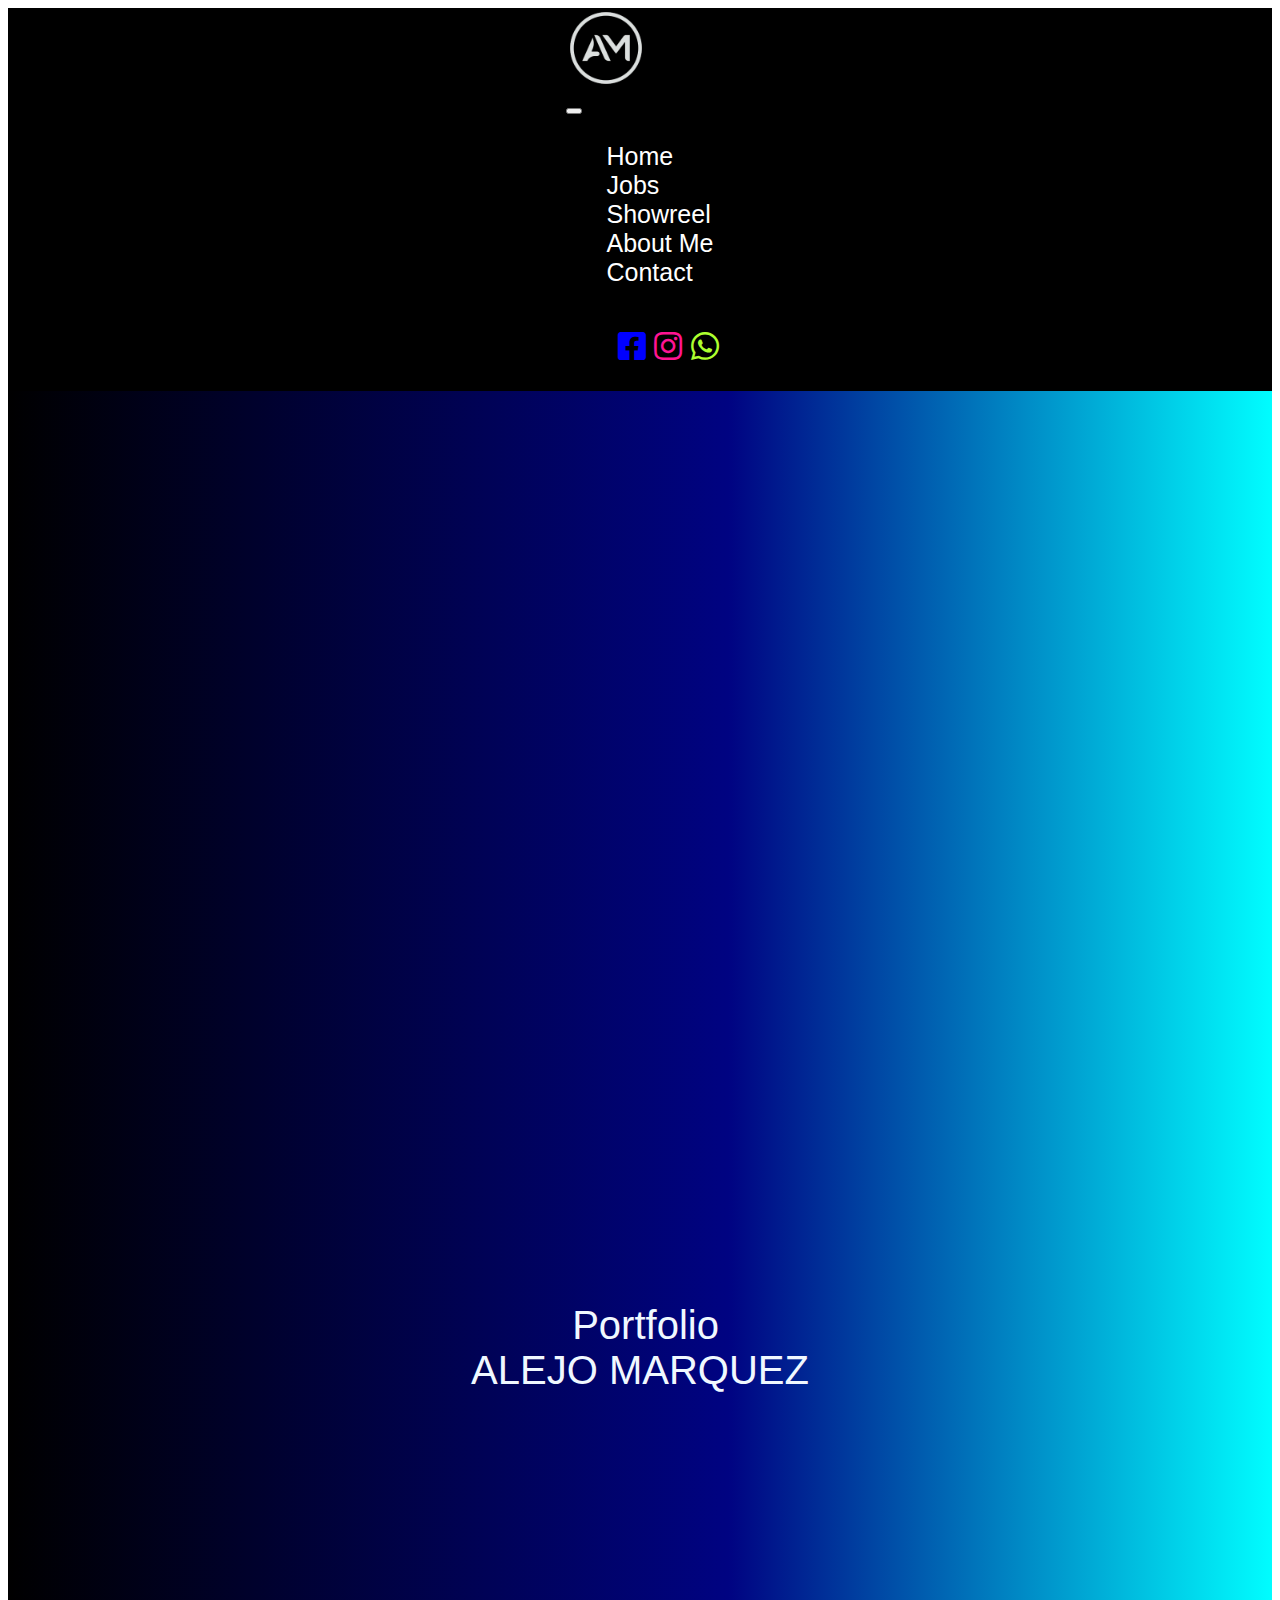
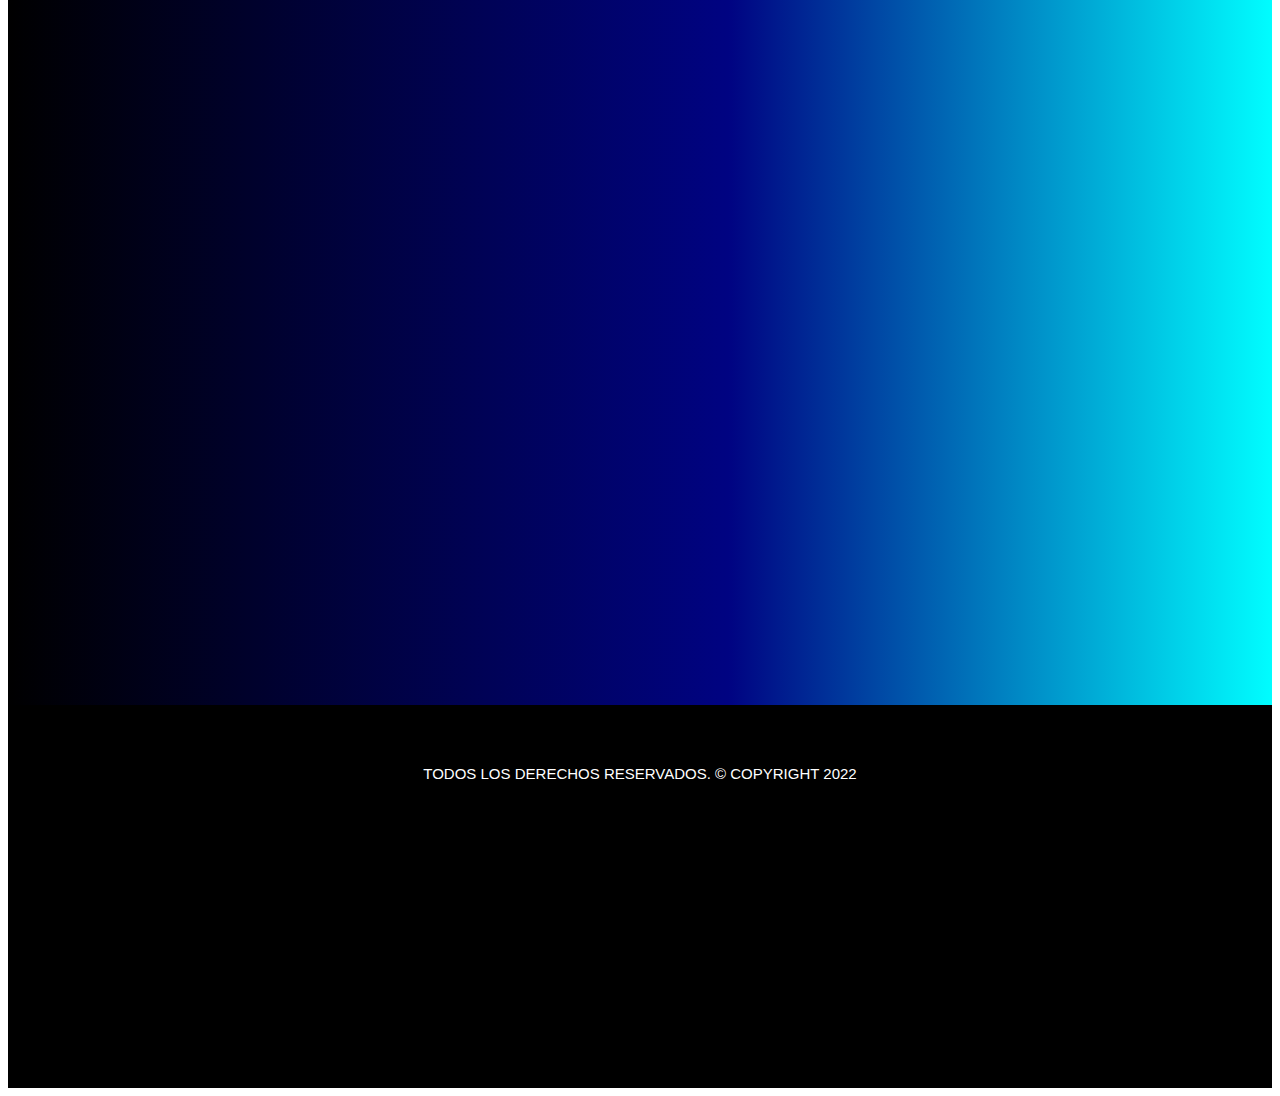
<file: index.html>
<!DOCTYPE html>
<html lang="es">
<head>
    <meta charset="UTF-8">
    <meta http-equiv="X-UA-Compatible" content="IE=edge">
    <meta name="viewport" content="width=device-width, initial-scale=1.0">
    <link rel="stylesheet" href="./CSS/style.css">
    <link rel="preconnect" href="https://fonts.googleapis.com">
    <link rel="preconnect" href="https://fonts.gstatic.com" crossorigin>
    <link href="https://fonts.googleapis.com/css2?family=Oswald:wght@200;300;400;500;600;700&display=swap" rel="stylesheet">
    <!-- bootstrap -->
    <link href="https://cdn.jsdelivr.net/npm/bootstrap@5.1.3/dist/css/bootstrap.min.css" rel="stylesheet" integrity="sha384-1BmE4kWBq78iYhFldvKuhfTAU6auU8tT94WrHftjDbrCEXSU1oBoqyl2QvZ6jIW3" crossorigin="anonymous">
    <!-- css -->
    <link rel="stylesheet" href="./FontAwesome/css/all.min.css">
    <title>Alejo Marquez</title>
</head>
<body class="gridContenedorIndex">
    <header class="hijoUnoIndex">
        <nav class="navbar navbar-expand-lg navbar-light navbar-dark padre">
            <div class="container-fluid">
                <li><a href="index.html" class="logo"><img src="./Imagenes/Logo.png" alt="Logo"></a></li>
              <button class="navbar-toggler" type="button" data-bs-toggle="collapse" data-bs-target="#navbarTogglerDemo03" aria-controls="navbarTogglerDemo03" aria-expanded="false" aria-label="Toggle navigation">
                <span class="navbar-toggler-icon"></span>
              </button>
              <div class="collapse navbar-collapse" id="navbarTogglerDemo03">
                <ul class="navbar-nav me-auto mx-auto mb-lg-0">
                    <li class="nav-item">
                        <a class="nav-link" aria-current="page" href="./index.html">Home</a>
                    </li>
                    <li class="nav-item">
                        <a class="nav-link" aria-current="page" href="./pages/jobs.html">Jobs</a>
                    </li>
                    <li class="nav-item">
                        <a class="nav-link" href="./pages/showreel.html">Showreel</a>
                    </li>
                    <li class="nav-item">
                        <a class="nav-link" href="./pages/aboutme.html">About Me</a>
                    </li>
                    <li class="nav-item">
                        <a class="nav-link" href="./pages/contact.html">Contact</a>
                    </li>
                </ul>
                <ul class="padre">
                    <!-- Redes sociales -->
                    <div class="redesSociales">
                        <a href="https://www.facebook.com/" target="_blank" class="facebook"><i class="fab fa-facebook-square"></i></a>
                        <a href="https://www.instagram.com/" target="_blank" class="instagram"><i class="fab fa-instagram"></i></a>
                        <a href="https://www.whatsapp.com/" target="_blank" class="whatsapp"><i class="fab fa-whatsapp"></i></a>
                    </div>
                </ul>
              </div>
            </div>
        </nav>
            
            
    </header>
    
    <section class="hijoDosIndex">
        <main class="padreFlex">                
                
            <pre><a href="./pages/jobs.html"> Portfolio
ALEJO MARQUEZ</a></pre>
                
        </main>
    </section>
    <footer class="hijoTresIndex">
        <p>Todos los derechos reservados. © Copyright 2022</p>
    </footer>

    <script src="https://cdn.jsdelivr.net/npm/@popperjs/core@2.10.2/dist/umd/popper.min.js" integrity="sha384-7+zCNj/IqJ95wo16oMtfsKbZ9ccEh31eOz1HGyDuCQ6wgnyJNSYdrPa03rtR1zdB" crossorigin="anonymous"></script>
    <script src="https://cdn.jsdelivr.net/npm/bootstrap@5.1.3/dist/js/bootstrap.min.js" integrity="sha384-QJHtvGhmr9XOIpI6YVutG+2QOK9T+ZnN4kzFN1RtK3zEFEIsxhlmWl5/YESvpZ13" crossorigin="anonymous"></script>

</body>

</html>
</file>
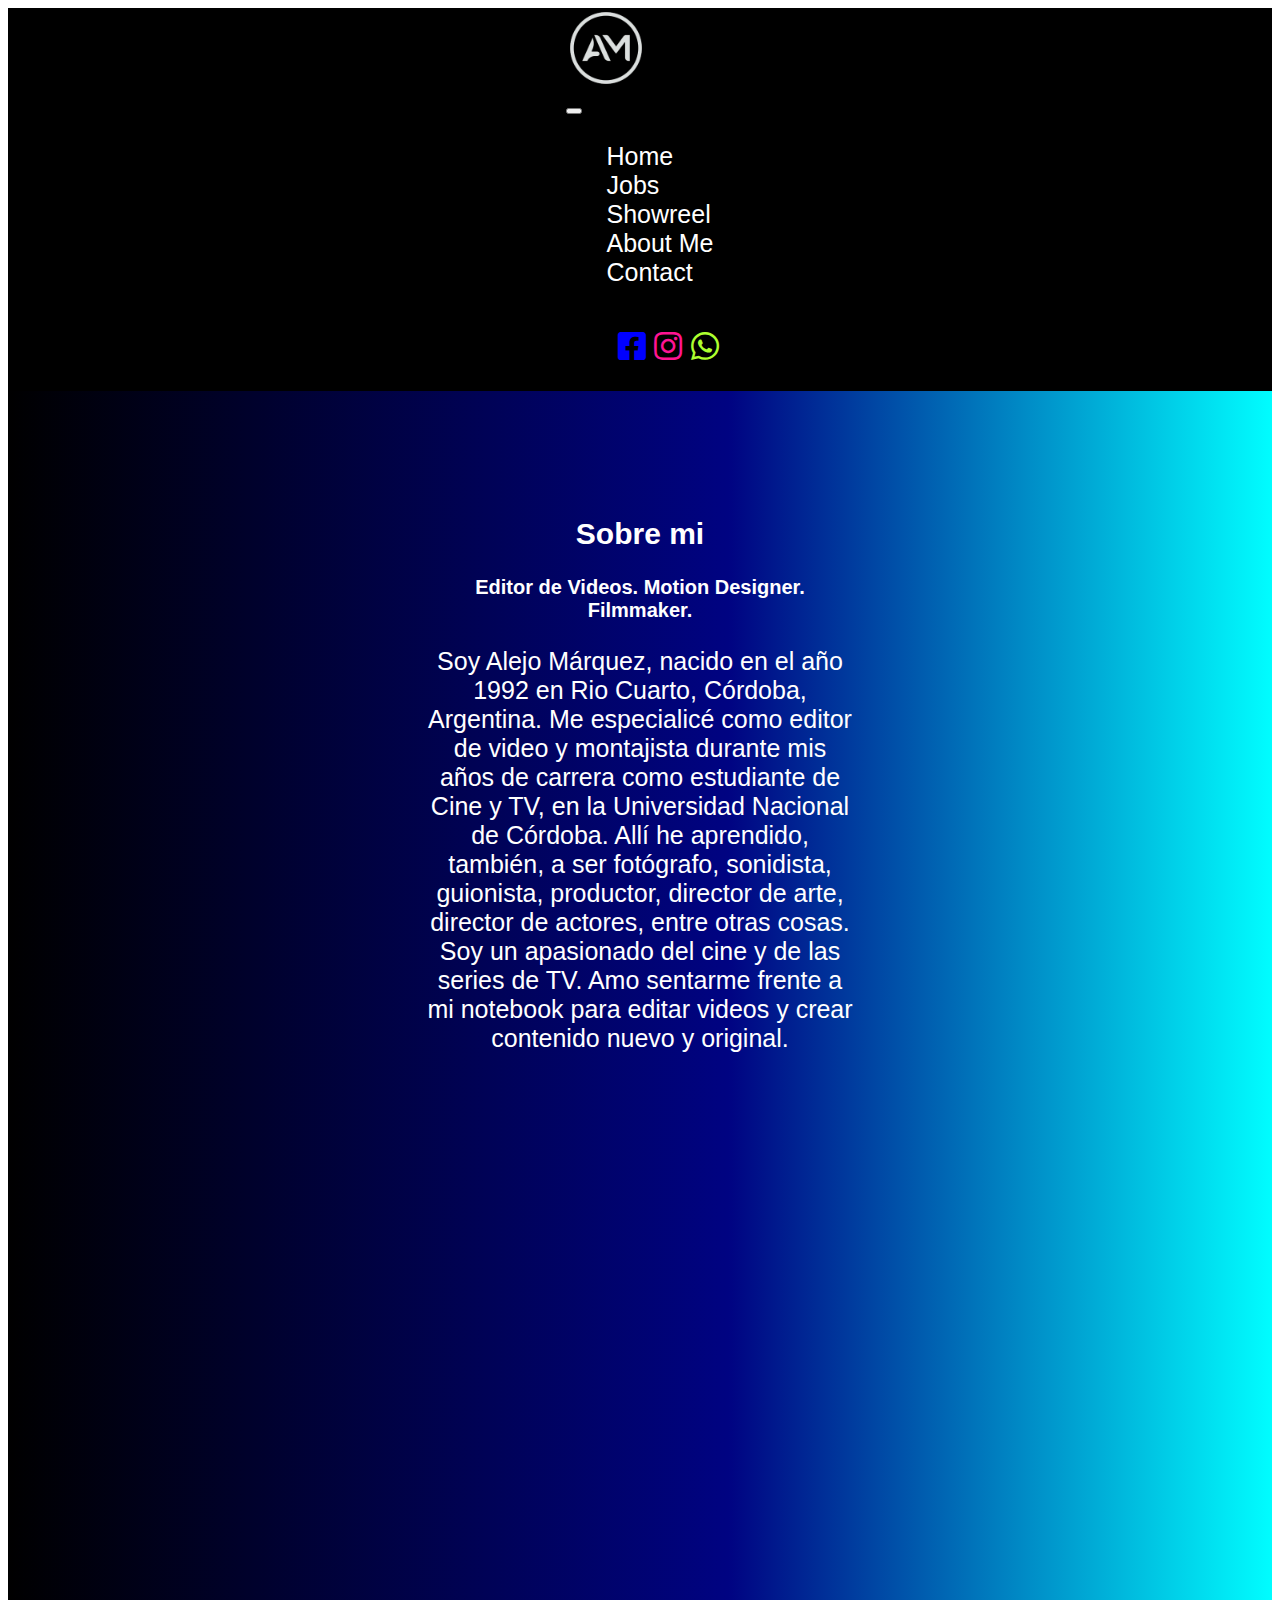
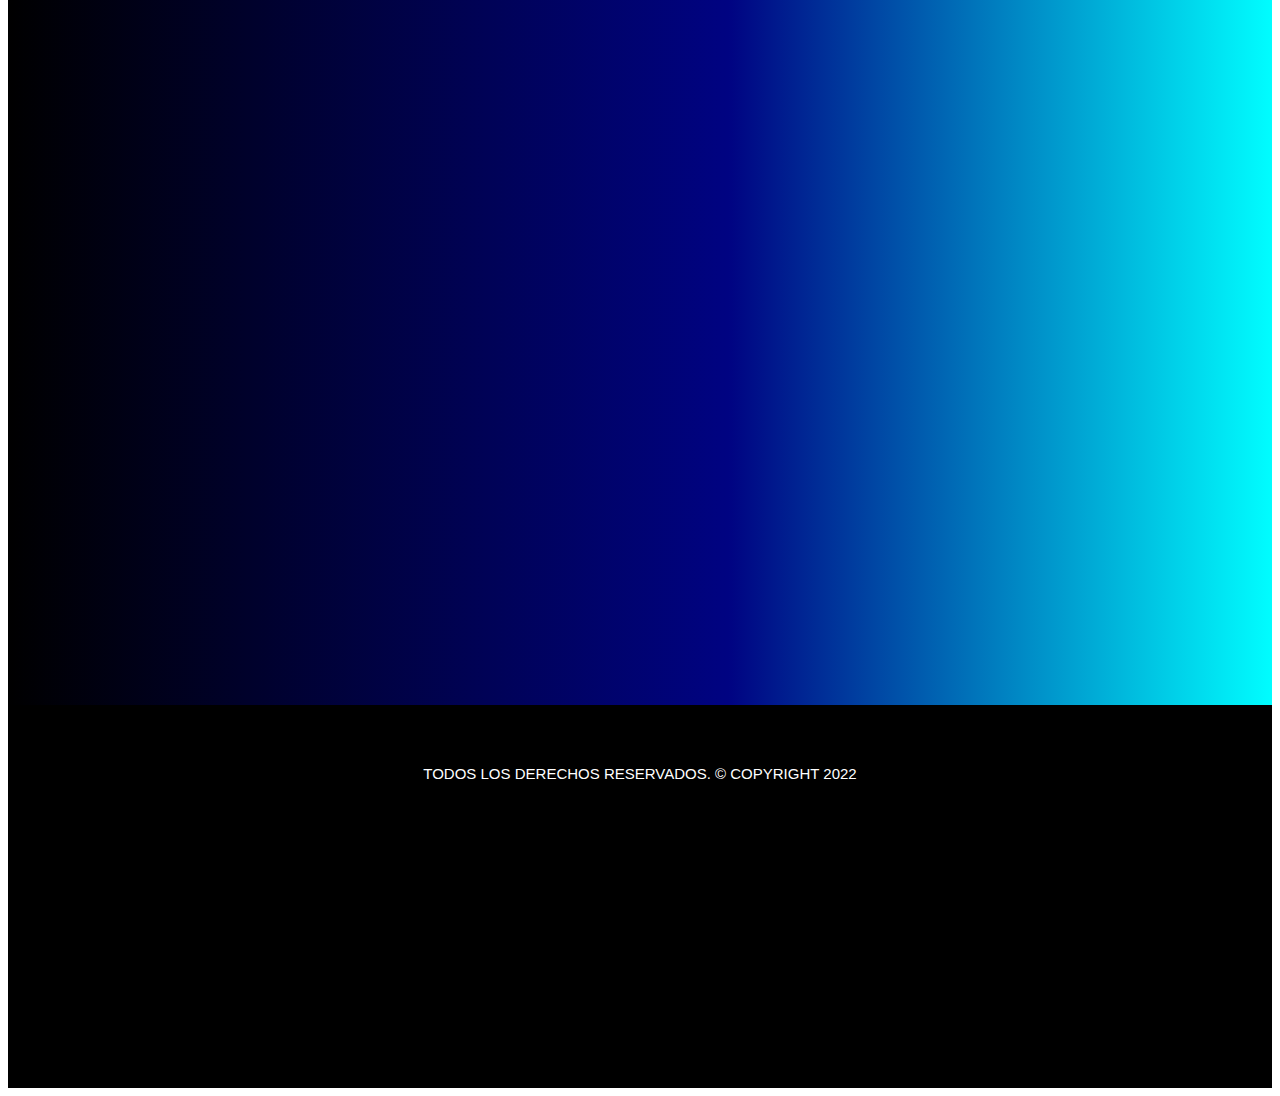
<file: pages/aboutme.html>
<!DOCTYPE html>
<html lang="es">
<head>
    <meta charset="UTF-8">
    <meta http-equiv="X-UA-Compatible" content="IE=edge">
    <meta name="viewport" content="width=device-width, initial-scale=1.0">
    <link rel="stylesheet" href="../CSS/style.css">
    <link rel="preconnect" href="https://fonts.googleapis.com">
    <link rel="preconnect" href="https://fonts.gstatic.com" crossorigin>
    <link href="https://fonts.googleapis.com/css2?family=Oswald:wght@200;300;400;500;600;700&display=swap" rel="stylesheet">
    <!-- bootstrap -->
    <link href="https://cdn.jsdelivr.net/npm/bootstrap@5.1.3/dist/css/bootstrap.min.css" rel="stylesheet" integrity="sha384-1BmE4kWBq78iYhFldvKuhfTAU6auU8tT94WrHftjDbrCEXSU1oBoqyl2QvZ6jIW3" crossorigin="anonymous">
    <!-- css -->
    <link rel="stylesheet" href="../FontAwesome/css/all.min.css">
    <title>Alejo Marquez</title>
</head>
<body class="gridContenedorIndex">

    <header class="hijoUnoIndex">
        <nav class="navbar navbar-expand-lg navbar-light navbar-dark padre">
            <div class="container-fluid">
                <li><a href="../index.html" class="logo"><img src="../Imagenes/Logo.png" alt="Logo"></a></li>
              <button class="navbar-toggler" type="button" data-bs-toggle="collapse" data-bs-target="#navbarTogglerDemo03" aria-controls="navbarTogglerDemo03" aria-expanded="false" aria-label="Toggle navigation">
                <span class="navbar-toggler-icon"></span>
              </button>
              <div class="collapse navbar-collapse" id="navbarTogglerDemo03">
                <ul class="navbar-nav me-auto mx-auto mb-lg-0">
                    <li class="nav-item">
                        <a class="nav-link" aria-current="page" href="../index.html">Home</a>
                    </li>
                    <li class="nav-item">
                        <a class="nav-link" aria-current="page" href="./jobs.html">Jobs</a>
                    </li>
                    <li class="nav-item">
                        <a class="nav-link" href="./showreel.html">Showreel</a>
                    </li>
                    <li class="nav-item">
                        <a class="nav-link" href="./aboutme.html">About Me</a>
                    </li>
                    <li class="nav-item">
                        <a class="nav-link" href="./contact.html">Contact</a>
                    </li>
                </ul>
                <ul class="padre">
                    <!-- Redes sociales -->
                    <div class="redesSociales">
                        <a href="https://www.facebook.com/" target="_blank" class="facebook"><i class="fab fa-facebook-square"></i></a>
                        <a href="https://www.instagram.com/" target="_blank" class="instagram"><i class="fab fa-instagram"></i></a>
                        <a href="https://www.whatsapp.com/" target="_blank" class="whatsapp"><i class="fab fa-whatsapp"></i></a>
                    </div>
                </ul>
              </div>
            </div>
        </nav>
            
            
    </header>

    <main class="hijoDosIndex">
        <section class="aboutMe">
            <figure class="text-center">
                <blockquote class="blockquote">
                    <h2>Sobre mi</h2>
                </blockquote>
                <figcaption class="blockquote-footer">
                    <h3>Editor de Videos. Motion Designer. Filmmaker.</h3>
                </figcaption>
                <p class="lead">
                    Soy Alejo Márquez, nacido en el año 1992 en Rio Cuarto, Córdoba, Argentina. 
                    Me especialicé como editor de video y montajista durante mis años de carrera 
                    como estudiante de Cine y TV, en la Universidad Nacional de Córdoba. Allí he 
                    aprendido, también, a ser fotógrafo, sonidista, guionista, productor, director de
                    arte, director de actores, entre otras cosas. Soy un apasionado del cine y de las
                    series de TV.​ Amo sentarme frente a mi notebook para editar videos y crear 
                    contenido nuevo y original.
                </p>
            </figure>

            
        </section>
    </main>
    
    <footer class="hijoTresIndex">
        <p>Todos los derechos reservados. © Copyright 2022</p>
    </footer>

    <script src="https://cdn.jsdelivr.net/npm/@popperjs/core@2.10.2/dist/umd/popper.min.js" integrity="sha384-7+zCNj/IqJ95wo16oMtfsKbZ9ccEh31eOz1HGyDuCQ6wgnyJNSYdrPa03rtR1zdB" crossorigin="anonymous"></script>
    <script src="https://cdn.jsdelivr.net/npm/bootstrap@5.1.3/dist/js/bootstrap.min.js" integrity="sha384-QJHtvGhmr9XOIpI6YVutG+2QOK9T+ZnN4kzFN1RtK3zEFEIsxhlmWl5/YESvpZ13" crossorigin="anonymous"></script>

</body>
</html>
</file>
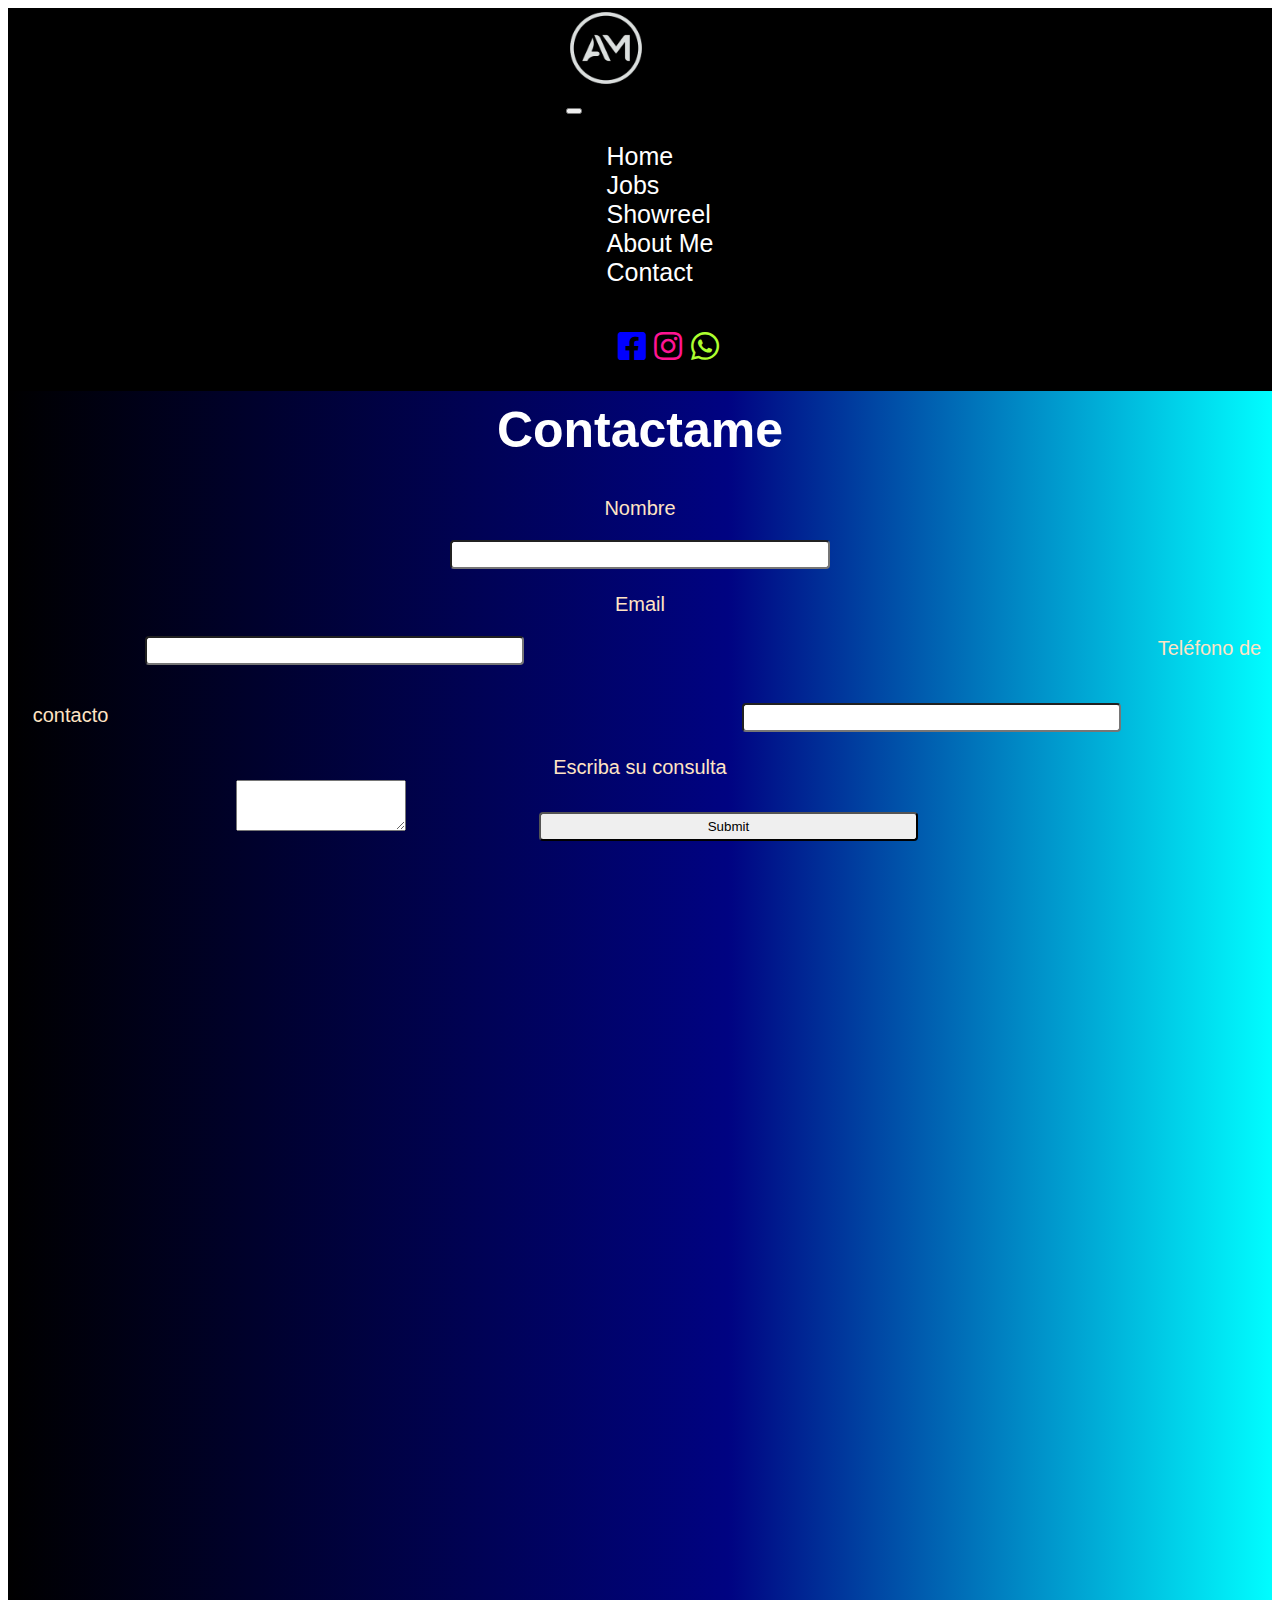
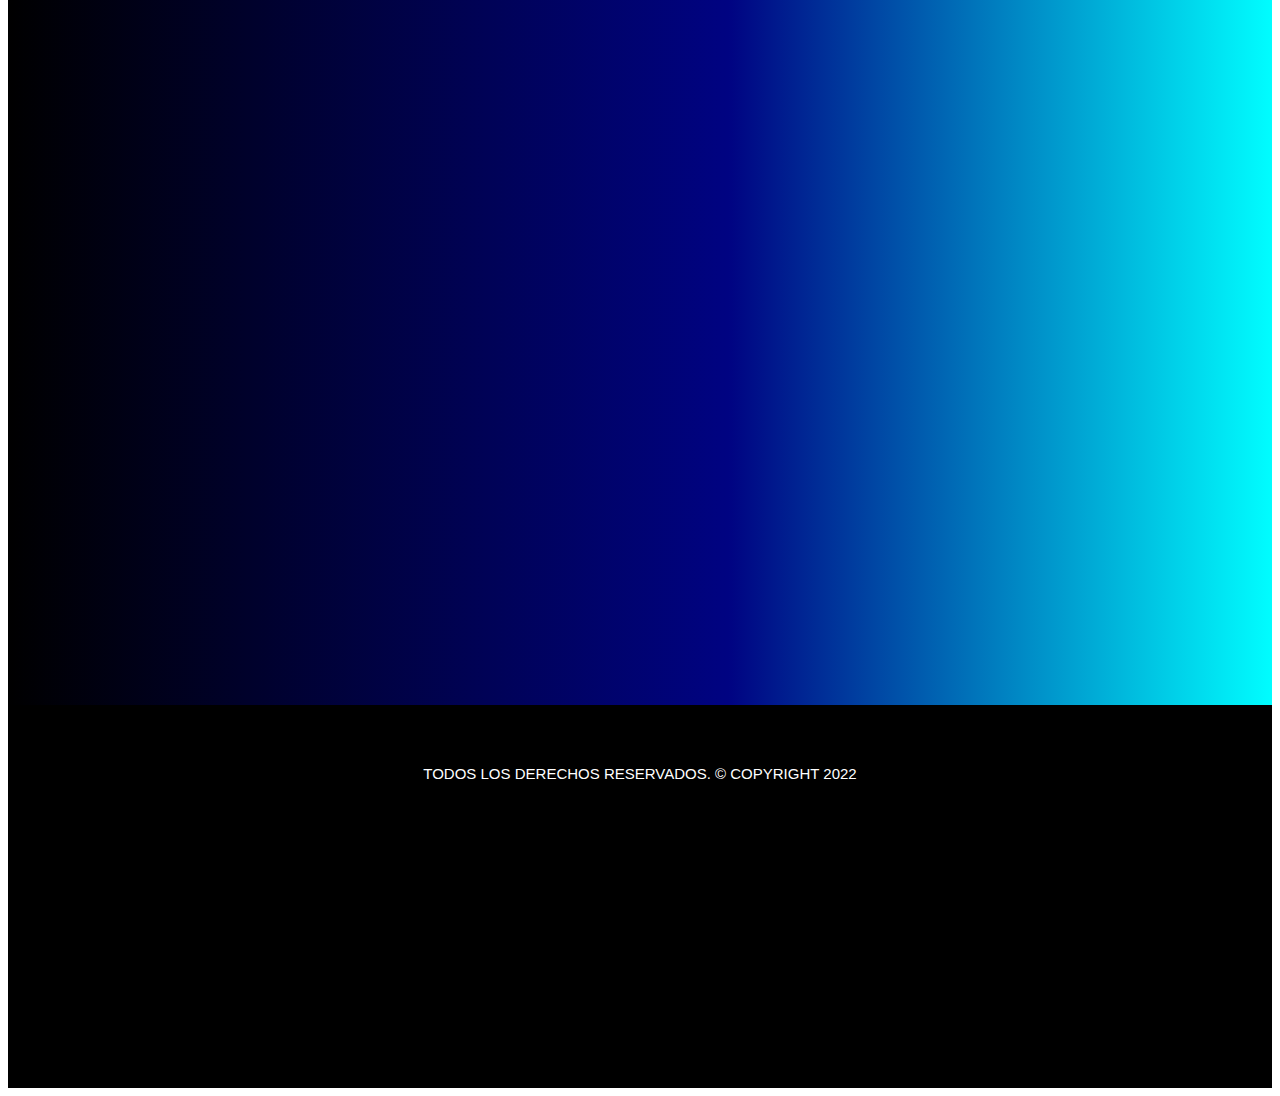
<file: pages/contact.html>
<!DOCTYPE html>
<html lang="es">
<head>
    <meta charset="UTF-8">
    <meta http-equiv="X-UA-Compatible" content="IE=edge">
    <meta name="viewport" content="width=device-width, initial-scale=1.0">
    <link rel="stylesheet" href="../CSS/style.css">
    <link rel="preconnect" href="https://fonts.googleapis.com">
    <link rel="preconnect" href="https://fonts.gstatic.com" crossorigin>
    <link href="https://fonts.googleapis.com/css2?family=Oswald:wght@200;300;400;500;600;700&display=swap" rel="stylesheet">
    <!-- bootstrap -->
    <link href="https://cdn.jsdelivr.net/npm/bootstrap@5.1.3/dist/css/bootstrap.min.css" rel="stylesheet" integrity="sha384-1BmE4kWBq78iYhFldvKuhfTAU6auU8tT94WrHftjDbrCEXSU1oBoqyl2QvZ6jIW3" crossorigin="anonymous">
    <!-- css -->
    <link rel="stylesheet" href="../FontAwesome/css/all.min.css">
    <title>Alejo Marquez</title>
</head>
<body class="gridContenedorIndex">
    <header class="hijoUnoIndex">
        <nav class="navbar navbar-expand-lg navbar-light navbar-dark padre">
            <div class="container-fluid">
                <li><a href="../index.html" class="logo"><img src="../Imagenes/Logo.png" alt="Logo"></a></li>
              <button class="navbar-toggler" type="button" data-bs-toggle="collapse" data-bs-target="#navbarTogglerDemo03" aria-controls="navbarTogglerDemo03" aria-expanded="false" aria-label="Toggle navigation">
                <span class="navbar-toggler-icon"></span>
              </button>
              <div class="collapse navbar-collapse" id="navbarTogglerDemo03">
                <ul class="navbar-nav me-auto mx-auto mb-lg-0">
                    <li class="nav-item">
                        <a class="nav-link" aria-current="page" href="../index.html">Home</a>
                    </li>
                    <li class="nav-item">
                        <a class="nav-link" aria-current="page" href="./jobs.html">Jobs</a>
                    </li>
                    <li class="nav-item">
                        <a class="nav-link" href="./showreel.html">Showreel</a>
                    </li>
                    <li class="nav-item">
                        <a class="nav-link" href="./aboutme.html">About Me</a>
                    </li>
                    <li class="nav-item">
                        <a class="nav-link" href="./contact.html">Contact</a>
                    </li>
                </ul>
                <ul class="padre">
                    <!-- Redes sociales -->
                    <div class="redesSociales">
                        <a href="https://www.facebook.com/" target="_blank" class="facebook"><i class="fab fa-facebook-square"></i></a>
                        <a href="https://www.instagram.com/" target="_blank" class="instagram"><i class="fab fa-instagram"></i></a>
                        <a href="https://www.whatsapp.com/" target="_blank" class="whatsapp"><i class="fab fa-whatsapp"></i></a>
                    </div>
                </ul>
              </div>
            </div>
        </nav>
            
            
    </header>

    <main class="hijoDosIndex">
        
        <form class="mb-5 mx-5 flex">
            <h1>Contactame</h1>
            <label for="Nombre my-5" class="form-label">Nombre</label>
            <input type="text" name="Nombre" class="form-control my-3 mx-auto" id="exampleFormControlInput1">
            <label for="Nombre" class="form-label">Email</label>
            <input type="email" name="Nombre" class="form-control my-3 mx-auto" id="exampleFormControlInput1">
            <label for="Nombre" class="form-label">Teléfono de contacto</label>
            <input type="tel" name="Nombre" class="form-control my-3 mx-auto" id="exampleFormControlInput1">
            <label for="exampleFormControlTextarea5" class="form-label">Escriba su consulta</label>
            <textarea class="form-control my-3 mx-auto" id="exampleFormControlTextarea1" rows="3"></textarea>
            <input type="submit" class="btn btn-primary mx-auto my-1"></input>
        </form>

    </main>
    <footer class="hijoTresIndex">
        <p>Todos los derechos reservados. © Copyright 2022</p>
    </footer>

    <script src="https://cdn.jsdelivr.net/npm/@popperjs/core@2.10.2/dist/umd/popper.min.js" integrity="sha384-7+zCNj/IqJ95wo16oMtfsKbZ9ccEh31eOz1HGyDuCQ6wgnyJNSYdrPa03rtR1zdB" crossorigin="anonymous"></script>
    <script src="https://cdn.jsdelivr.net/npm/bootstrap@5.1.3/dist/js/bootstrap.min.js" integrity="sha384-QJHtvGhmr9XOIpI6YVutG+2QOK9T+ZnN4kzFN1RtK3zEFEIsxhlmWl5/YESvpZ13" crossorigin="anonymous"></script>
    
</body>
</html>
</file>
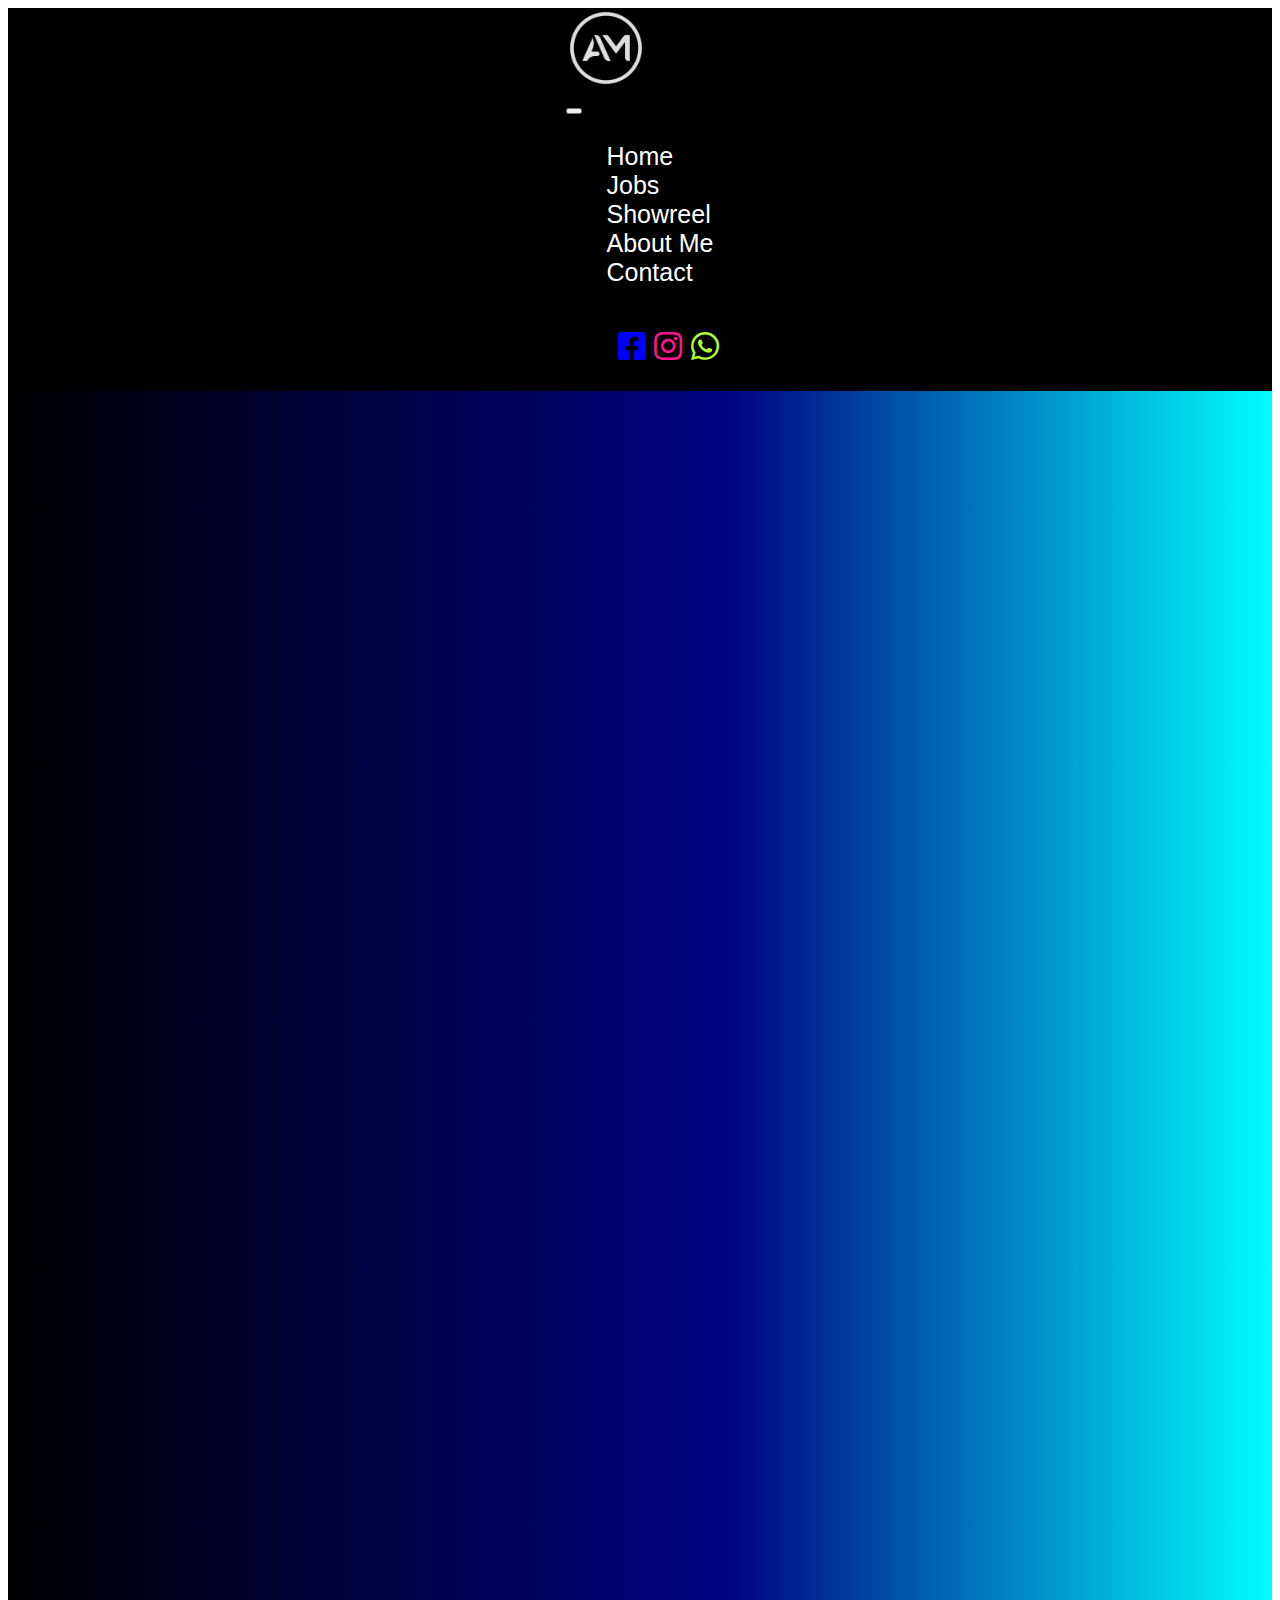
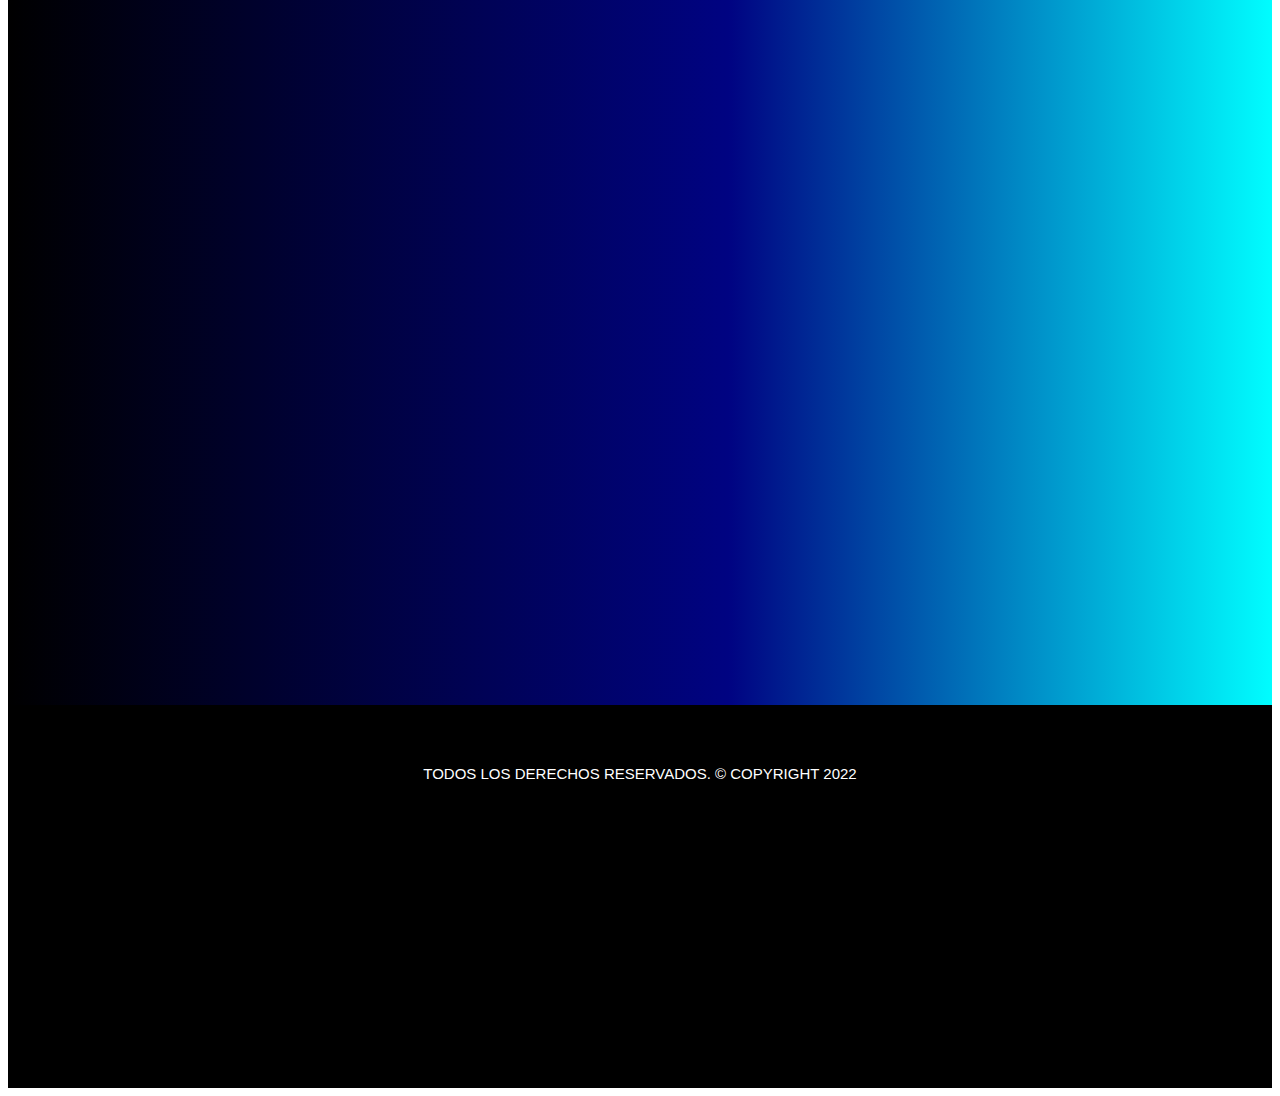
<file: pages/jobs.html>
<!DOCTYPE html>
<html lang="es">
<head>
    <meta charset="UTF-8">
    <meta http-equiv="X-UA-Compatible" content="IE=edge">
    <meta name="viewport" content="width=device-width, initial-scale=1.0">
    <link rel="stylesheet" href="../CSS/style.css">
    <link rel="preconnect" href="https://fonts.googleapis.com">
    <link rel="preconnect" href="https://fonts.gstatic.com" crossorigin>
    <link href="https://fonts.googleapis.com/css2?family=Oswald:wght@200;300;400;500;600;700&display=swap" rel="stylesheet">
    <!-- bootstrap -->
    <link href="https://cdn.jsdelivr.net/npm/bootstrap@5.1.3/dist/css/bootstrap.min.css" rel="stylesheet" integrity="sha384-1BmE4kWBq78iYhFldvKuhfTAU6auU8tT94WrHftjDbrCEXSU1oBoqyl2QvZ6jIW3" crossorigin="anonymous">
    <!-- css -->
    <link rel="stylesheet" href="../FontAwesome/css/all.min.css">
    <title>Alejo Marquez</title>
</head>
<body class="gridContenedorIndex">

    <header class="hijoUnoIndex">
        <nav class="navbar navbar-expand-lg navbar-light navbar-dark padre">
            <div class="container-fluid">
                <li><a href="../index.html" class="logo"><img src="../Imagenes/Logo.png" alt="Logo"></a></li>
              <button class="navbar-toggler" type="button" data-bs-toggle="collapse" data-bs-target="#navbarTogglerDemo03" aria-controls="navbarTogglerDemo03" aria-expanded="false" aria-label="Toggle navigation">
                <span class="navbar-toggler-icon"></span>
              </button>
              <div class="collapse navbar-collapse" id="navbarTogglerDemo03">
                <ul class="navbar-nav me-auto mx-auto mb-lg-0">
                    <li class="nav-item">
                        <a class="nav-link" aria-current="page" href="../index.html">Home</a>
                    </li>
                    <li class="nav-item">
                        <a class="nav-link" aria-current="page" href="./jobs.html">Jobs</a>
                    </li>
                    <li class="nav-item">
                        <a class="nav-link" href="./showreel.html">Showreel</a>
                    </li>
                    <li class="nav-item">
                        <a class="nav-link" href="./aboutme.html">About Me</a>
                    </li>
                    <li class="nav-item">
                        <a class="nav-link" href="./contact.html">Contact</a>
                    </li>
                </ul>
                <ul class="padre">
                    <!-- Redes sociales -->
                    <div class="redesSociales">
                        <a href="https://www.facebook.com/" target="_blank" class="facebook"><i class="fab fa-facebook-square"></i></a>
                        <a href="https://www.instagram.com/" target="_blank" class="instagram"><i class="fab fa-instagram"></i></a>
                        <a href="https://www.whatsapp.com/" target="_blank" class="whatsapp"><i class="fab fa-whatsapp"></i></a>
                    </div>
                </ul>
              </div>
            </div>
        </nav>
            
            
    </header>

    
    <main class="hijoDosIndex jobs">
        
        <iframe width="30%" height="40%" src="https://www.youtube.com/embed/m3SCZtX-R2I" title="YouTube video player" frameborder="0" allow="accelerometer; autoplay; clipboard-write; encrypted-media; gyroscope; picture-in-picture" allowfullscreen></iframe>
        <iframe width="30%" height="40%" src="https://www.youtube.com/embed/Rh361DAANTU" title="YouTube video player" frameborder="0" allow="accelerometer; autoplay; clipboard-write; encrypted-media; gyroscope; picture-in-picture" allowfullscreen></iframe>
        <iframe width="30%" height="40%" src="https://www.youtube.com/embed/-SJM4KRDN98" title="YouTube video player" frameborder="0" allow="accelerometer; autoplay; clipboard-write; encrypted-media; gyroscope; picture-in-picture" allowfullscreen></iframe>
        <iframe width="30%" height="40%" src="https://www.youtube.com/embed/MBvRA2BhQHU" title="YouTube video player" frameborder="0" allow="accelerometer; autoplay; clipboard-write; encrypted-media; gyroscope; picture-in-picture" allowfullscreen></iframe>
        <iframe width="30%" height="40%" src="https://www.youtube.com/embed/KyL7M1D4-i4" title="YouTube video player" frameborder="0" allow="accelerometer; autoplay; clipboard-write; encrypted-media; gyroscope; picture-in-picture" allowfullscreen></iframe>
        <iframe width="30%" height="40%" src="https://www.youtube.com/embed/dANfXyK2W3E" title="YouTube video player" frameborder="0" allow="accelerometer; autoplay; clipboard-write; encrypted-media; gyroscope; picture-in-picture" allowfullscreen></iframe>
        

    </main>

    <footer class="hijoTresIndex">
        <p>Todos los derechos reservados. © Copyright 2022</p>
    </footer>

    <script src="https://cdn.jsdelivr.net/npm/@popperjs/core@2.10.2/dist/umd/popper.min.js" integrity="sha384-7+zCNj/IqJ95wo16oMtfsKbZ9ccEh31eOz1HGyDuCQ6wgnyJNSYdrPa03rtR1zdB" crossorigin="anonymous"></script>
    <script src="https://cdn.jsdelivr.net/npm/bootstrap@5.1.3/dist/js/bootstrap.min.js" integrity="sha384-QJHtvGhmr9XOIpI6YVutG+2QOK9T+ZnN4kzFN1RtK3zEFEIsxhlmWl5/YESvpZ13" crossorigin="anonymous"></script>
    
</body>
</html>
</file>
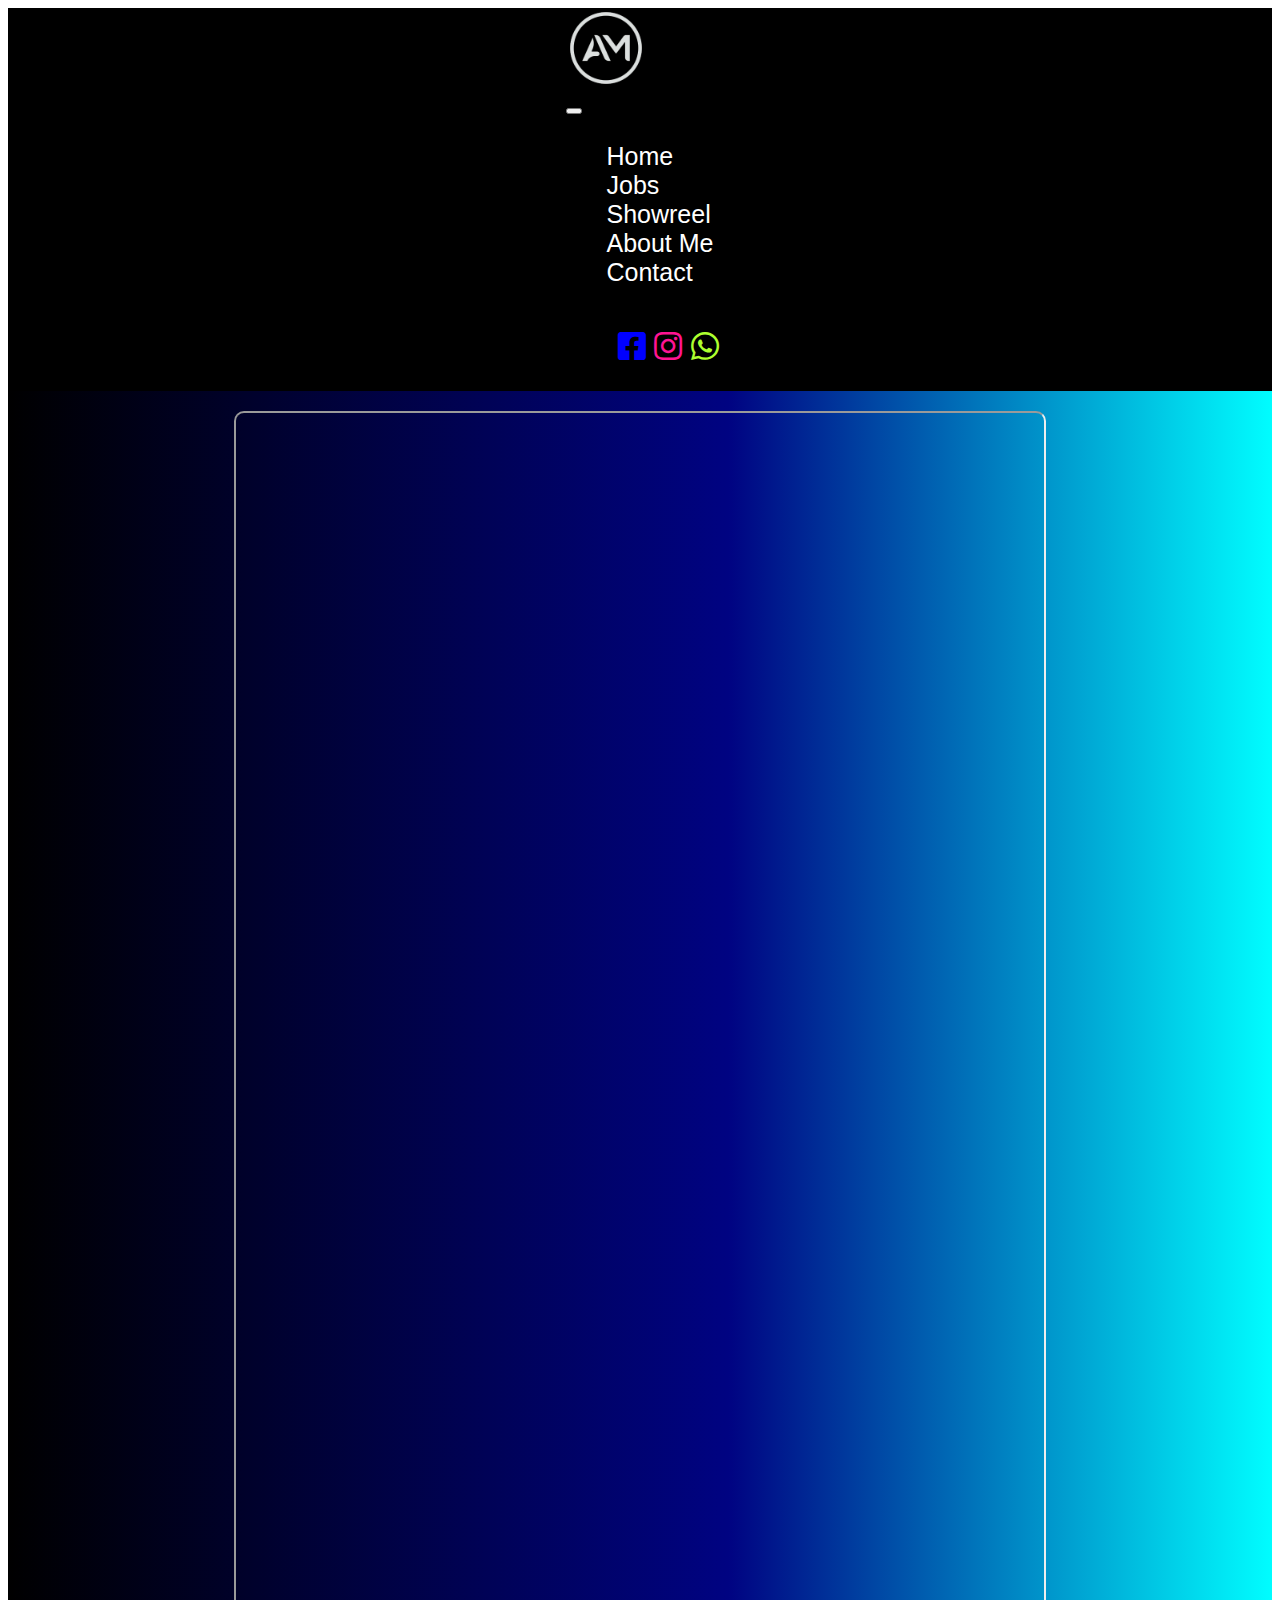
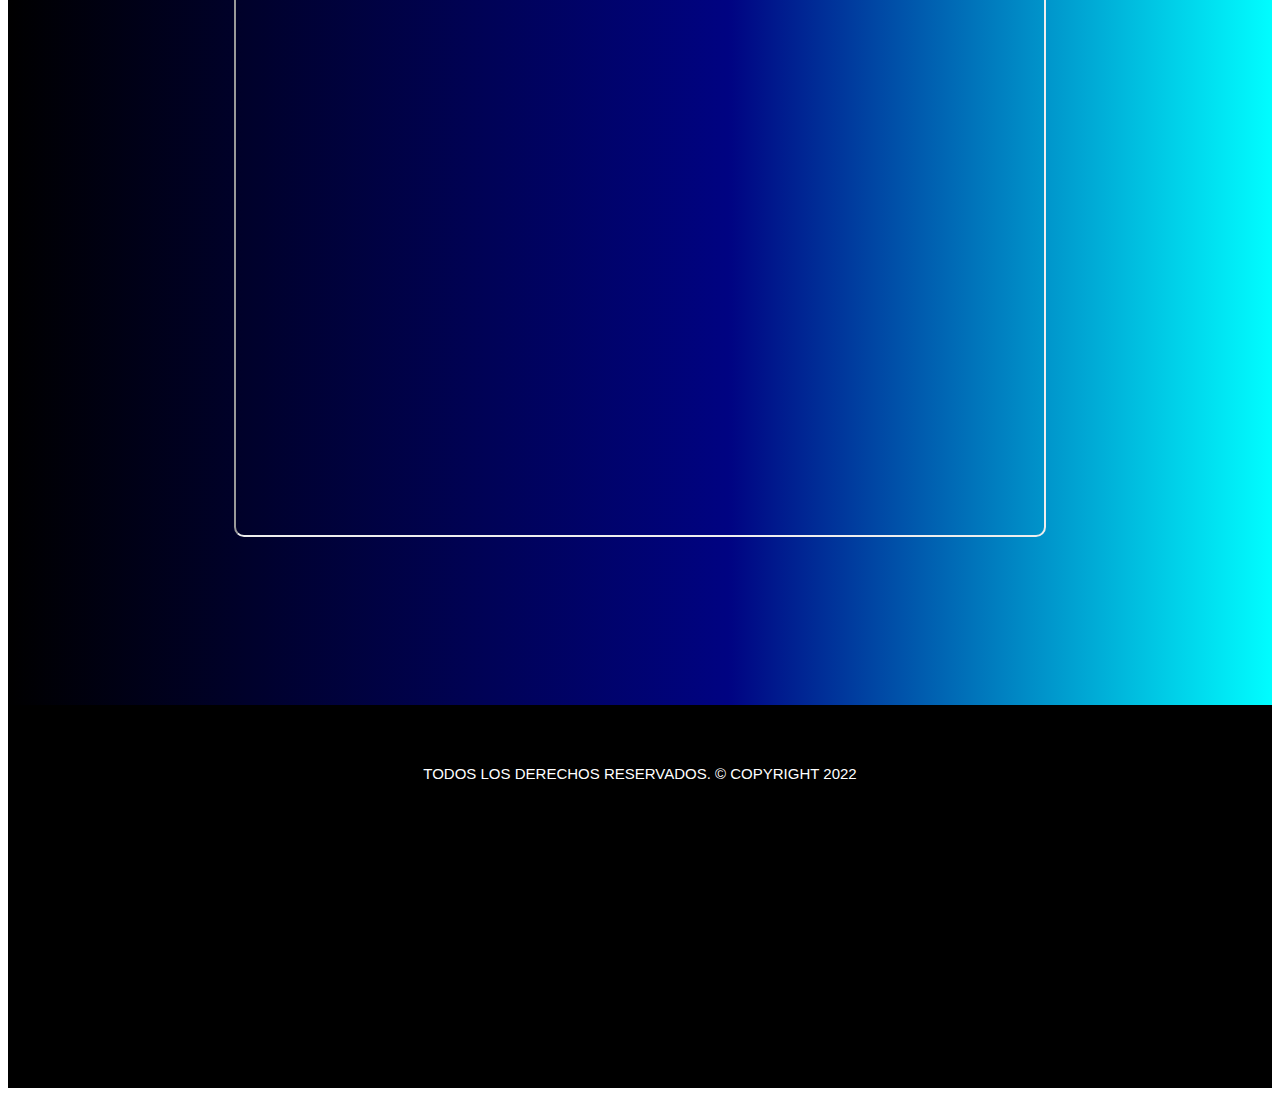
<file: pages/showreel.html>
<!DOCTYPE html>
<html lang="es">
<head>
    <meta charset="UTF-8">
    <meta http-equiv="X-UA-Compatible" content="IE=edge">
    <meta name="viewport" content="width=device-width, initial-scale=1.0">
    <link rel="stylesheet" href="../CSS/style.css">
    <link rel="preconnect" href="https://fonts.googleapis.com">
    <link rel="preconnect" href="https://fonts.gstatic.com" crossorigin>
    <link href="https://fonts.googleapis.com/css2?family=Oswald:wght@200;300;400;500;600;700&display=swap" rel="stylesheet">
    <!-- bootstrap -->
    <link href="https://cdn.jsdelivr.net/npm/bootstrap@5.1.3/dist/css/bootstrap.min.css" rel="stylesheet" integrity="sha384-1BmE4kWBq78iYhFldvKuhfTAU6auU8tT94WrHftjDbrCEXSU1oBoqyl2QvZ6jIW3" crossorigin="anonymous">
    <!-- css -->
    <link rel="stylesheet" href="../FontAwesome/css/all.min.css">
    <title>Alejo Marquez</title>
</head>
<body class="gridContenedorIndex">

    <header class="hijoUnoIndex">
        <nav class="navbar navbar-expand-lg navbar-light navbar-dark padre">
            <div class="container-fluid">
                <li><a href="../index.html" class="logo"><img src="../Imagenes/Logo.png" alt="Logo"></a></li>
              <button class="navbar-toggler" type="button" data-bs-toggle="collapse" data-bs-target="#navbarTogglerDemo03" aria-controls="navbarTogglerDemo03" aria-expanded="false" aria-label="Toggle navigation">
                <span class="navbar-toggler-icon"></span>
              </button>
              <div class="collapse navbar-collapse" id="navbarTogglerDemo03">
                <ul class="navbar-nav me-auto mx-auto mb-lg-0">
                    <li class="nav-item">
                        <a class="nav-link" aria-current="page" href="../index.html">Home</a>
                    </li>
                    <li class="nav-item">
                        <a class="nav-link" aria-current="page" href="./jobs.html">Jobs</a>
                    </li>
                    <li class="nav-item">
                        <a class="nav-link" href="./showreel.html">Showreel</a>
                    </li>
                    <li class="nav-item">
                        <a class="nav-link" href="./aboutme.html">About Me</a>
                    </li>
                    <li class="nav-item">
                        <a class="nav-link" href="./contact.html">Contact</a>
                    </li>
                </ul>
                <ul class="padre">
                    <!-- Redes sociales -->
                    <div class="redesSociales">
                        <a href="https://www.facebook.com/" target="_blank" class="facebook"><i class="fab fa-facebook-square"></i></a>
                        <a href="https://www.instagram.com/" target="_blank" class="instagram"><i class="fab fa-instagram"></i></a>
                        <a href="https://www.whatsapp.com/" target="_blank" class="whatsapp"><i class="fab fa-whatsapp"></i></a>
                    </div>
                </ul>
              </div>
            </div>
        </nav>
            
            
    </header>

    <main class="hijoDosIndex">

        <iframe width="64%" height="90%" src="https://www.youtube.com/embed/adFTIcPTC1w" title="YouTube video player" frameborder="1" allow="accelerometer; autoplay; clipboard-write; encrypted-media; gyroscope; picture-in-picture" allowfullscreen></iframe>

    </main>
    
    <footer class="hijoTresIndex">
        <p>Todos los derechos reservados. © Copyright 2022</p>
    </footer>

    <script src="https://cdn.jsdelivr.net/npm/@popperjs/core@2.10.2/dist/umd/popper.min.js" integrity="sha384-7+zCNj/IqJ95wo16oMtfsKbZ9ccEh31eOz1HGyDuCQ6wgnyJNSYdrPa03rtR1zdB" crossorigin="anonymous"></script>
    <script src="https://cdn.jsdelivr.net/npm/bootstrap@5.1.3/dist/js/bootstrap.min.js" integrity="sha384-QJHtvGhmr9XOIpI6YVutG+2QOK9T+ZnN4kzFN1RtK3zEFEIsxhlmWl5/YESvpZ13" crossorigin="anonymous"></script>
    
</body>
</html>
</file>
<file: CSS/style.css>
*{
    font-family: 'Gill Sans', 'Gill Sans MT', Calibri, 'Trebuchet MS', sans-serif ;
}
.gridContenedorIndex{
    display: grid;
    grid-template-columns: repeat(5, 1fr);
    grid-template-rows: repeat(7, 1fr);
    grid-column-gap: 0px;
    grid-row-gap: 0px;
    font-size: 25px;
}

.hijoUnoIndex{
    grid-area: 1 / 1 / 2 / 6;
}

.hijoDosIndex{
    grid-area: 2 / 1 / 7 / 6;
}
.hijoDosIndex main{
    background: rgb(0,0,0);
    background: linear-gradient(90deg, rgba(0,0,0,1) 0%, rgba(0,3,130,1) 57%, rgba(0,253,255,1) 100%);
    height: 100%;
}
.hijoDosIndex section{
    height: 100vh;
}
.hijoDosIndex pre{
    font-size: 40px;
    font-family: 'Gill Sans', 'Gill Sans MT', Calibri, 'Trebuchet MS', sans-serif;
}
.hijoDosIndex a{
    text-decoration: none;
    color: aliceblue;
}
.padreFlex{
    display: flex;
    justify-content: center;
    align-items: center;
    animation: padreFlex 2s ease 1s infinite normal backwards;
}
@keyframes padreFlex {
    0% {
      opacity: 1;
    }
  
    50% {
      opacity: 0.2;
    }
  
    100% {
      opacity: 1;
    }
  }
.padreFlex img{
    width: 50%;
    height: auto;
    position: relative;
}
.hijoDosIndex, .jobs{
    background: rgb(0,0,0);
    background: linear-gradient(90deg, rgba(0,0,0,1) 0%, rgba(0,3,130,1) 57%, rgba(0,253,255,1) 100%);
    height: 100%;
}
pre{
    margin: 12rem;
}
pre:hover{
    font-size: 45px;
    transition: .5s;
}
pre a:hover{
    color: aqua;
}
.hijoTresIndex{
    grid-area: 7 / 1 / 8 / 6;
}
.hijoTresIndex p{
    margin-top: 60px;
}

.padre{
    display: flex;
    justify-content: space-evenly;
}

.logo{
    height: 5rem;
    margin: 0;
    display: flex;
}
.logo:hover{
    background-color: rgb(56, 56, 56);
    border-radius: 100%;
    transition: .3s;
}
.logo:not(hover){
    height: 5.0rem;
    transition: .3s;
}

header{
    width: 100%;
    height: 100%;
    background-color: black;
    color: white;
}

.nav-link:hover{
    color: aqua !important;
    font-size: 1.7rem;
    transition: .3s;
}
.nav-link:not(hover){
    transition: .3s;
}

li{
    display: flex;
    align-items: center;
}

.redesSociales{
    display: flex;
    justify-content:space-evenly;
}

.facebook{
    color: blue;
    font-size: 2rem;
    margin-top: 20%;
    margin-right: 10%;
}
.facebook:hover{
    color: aqua;
    font-size: 2.1rem;
    transition: .3s;
}
.facebook:not(hover){
    transition: .3s;
}

.instagram{
    color: deeppink;
    font-size: 2rem;
    margin-top: 20%;
    margin-right: 10%;

}
.instagram:hover{
    color: aqua;
    font-size: 2.1rem;
    transition: .3s;
}
.instagram:not(hover){
    transition: .3s;
}
.whatsapp{
    color: greenyellow;
    font-size: 2rem;
    margin-top: 20%;
    margin-right: 20%;

}
.whatsapp:hover{
    color: aqua;
    font-size: 2.1rem;
    transition: .3s;
}
.whatsapp:not(hover){
    transition: .3s;
}


main{
    text-align: center;
    color: rgb(255, 255, 255);
    background-color: black;
}

.nombre{
    font-size: 50px;
}


h2{
    font-size: 30px;
    /* margin-top:50px; */
}

h3{
    font-size: 20px;
}

.hijoDosIndex section{
    background: rgb(0,0,0);
    background: linear-gradient(90deg, rgba(0,0,0,1) 0%, rgba(0,3,130,1) 57%, rgba(0,253,255,1) 100%);
    height: 40vh;
    padding: 8% 30%;
}
.hijoDosIndex section:hover{
    color: rgb(183, 255, 255);
    transition: 1s;
}
.hijoDosIndex h1{
    margin-top: 10px;
    animation: contactame 2s ease-in 0s infinite normal forwards;
}
@keyframes contactame {
    0% {
        transform: scale(1);
      }
    
      50% {
        transform: scale(1.1);
      }
    
      100% {
        transform: scale(1);
      }
    }

.citas{
    font-style: italic;
    font-size: 16px;
    color: black;
    margin: 50px 0px 0px 5px;
}

.nombres{
    margin-bottom: 50px;
    color: gray;
}

.showreel{
    margin: 10px;
}

.form-label{
    color: bisque;
}

label{
    font-size: 20px;
    margin: 0px 500px;
    text-align: center;
}

input{
    width: 30%;
    padding: 5px 10px;
    margin: 1.5% 10%;
    border-radius: 4px;
    box-sizing: border-box;
  }

a{
    text-decoration: none;
    color: white;
}

iframe{
    margin: 20px 10px;
    border-radius: 10px;
}

iframe:hover{
    -webkit-transform:scale(1.1);
    transform:scale(1.1);
    transition: .5s;
}
iframe:not(hover){
    transition: .5s;
}

.hijoDosIndex iframe:hover{
    -webkit-transform:scale(.9);
    transform:scale(.98);
}

footer{
    font-size: 15px;
    font-family: 'Franklin Gothic Medium', 'Arial Narrow', Arial, sans-serif;
    background-color: black;
    color: white;
    display: flex;
    justify-content: center;
    text-transform: uppercase;
    /* margin-top: 20px;
    padding: 5px; */
    box-sizing: border-box;
    position: relative;
    bottom: 0;
    width: 100%;
    height: 100%;
}

@media all and (max-width:1100px) { 
    label{
        font-size: 20px;
        margin: 0px;
        text-align: center;
    }
}

@media all and (max-width:700px) { 
    .hijoDosIndex pre{
        font-size: 30px;
        font-family: 'Gill Sans', 'Gill Sans MT', Calibri, 'Trebuchet MS', sans-serif;
        margin: 0%;
    }
    
    .aboutMe{
        background: rgb(0,0,0);
        background: linear-gradient(90deg, rgba(0,0,0,1) 0%, rgba(0,3,130,1) 57%, rgba(0,253,255,1) 100%);
        height: 100vh;
    }
    .aboutMe h2{
        font-size: 20px;
    }
    .aboutMe h3{
        font-size: 15px;
    }
    .aboutMe p{
        font-size: 15px;
    }
    label{
        font-size: 15px;
        margin: 0px;
        text-align: center;
    }
}
@media all and (max-width:450px) {
    .linkNav{
        font-size: 12px;
    }
    footer{
        font-size: 12px;
    }
}
</file>
